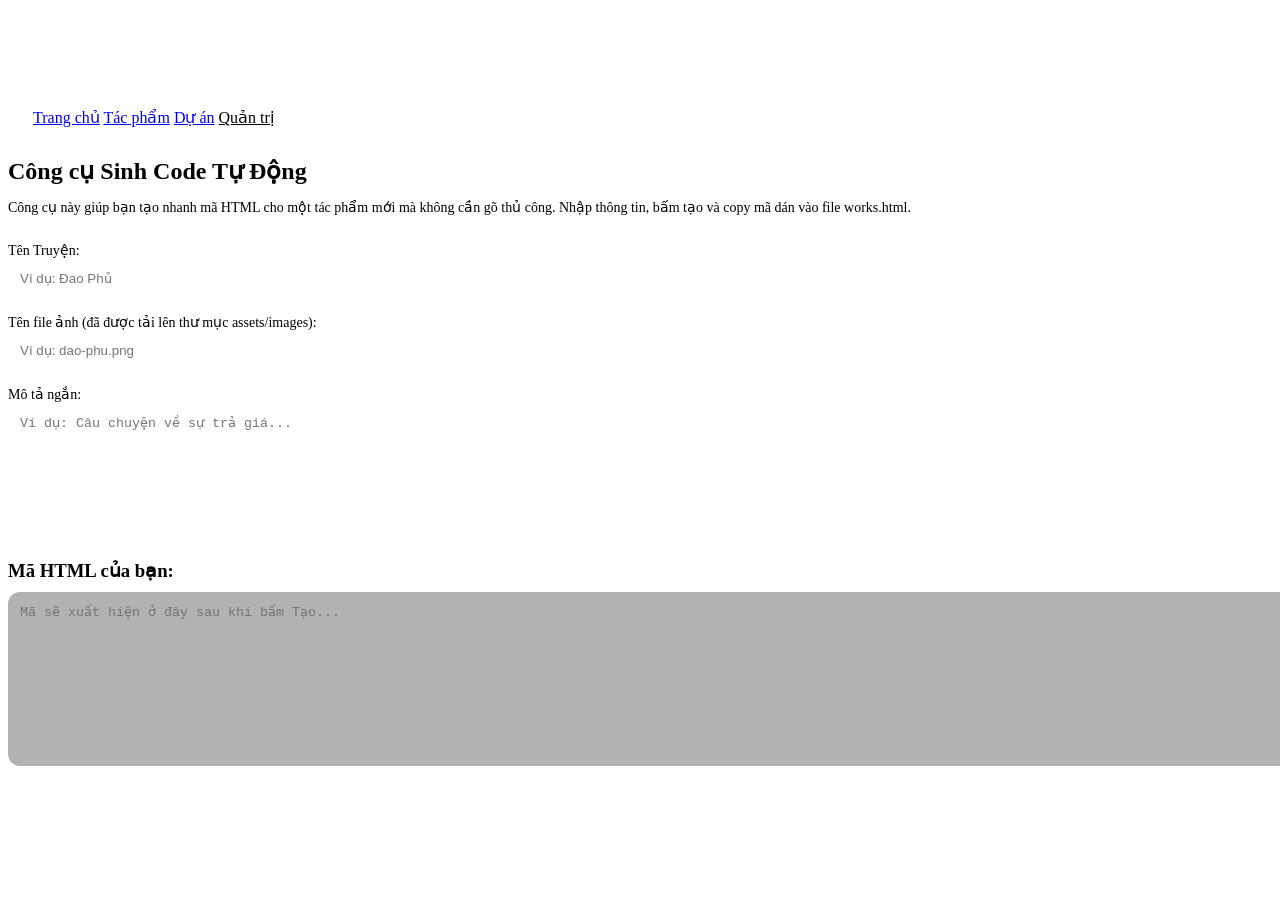
<file: admin.html>
<!DOCTYPE html>
<html lang="vi">
<head>
    <meta charset="UTF-8">
    <title>Quản trị nội bộ | Highlight07</title>
    <link rel="stylesheet" href="style.css">
    <style>
        .admin-form {
            display: flex;
            flex-direction: column;
            gap: 15px;
        }
        input, textarea { 
            width: 100%; 
            padding: 12px; 
            border-radius: 12px; 
            border: 1px solid var(--glass-border); 
            background: rgba(255,255,255,0.05); 
            color: white; 
            outline: none;
        }
        input:focus, textarea:focus {
            border-color: var(--accent);
        }
        button { 
            background: var(--accent); 
            color: white; 
            border: none; 
            padding: 12px 24px; 
            border-radius: 12px; 
            cursor: pointer; 
            font-weight: bold; 
            transition: 0.3s;
        }
        button:hover { background: #4a6bdc; }
        .output-box {
            background: rgba(0,0,0,0.3);
            border-left: 4px solid var(--accent);
            font-family: monospace;
            color: #a5d6ff;
        }
    </style>
</head>
<body>
    <nav class="glass-panel" style="padding: 10px 25px; border-radius: 50px;">
        <div class="links">
            <a href="index.html">Trang chủ</a>
            <a href="works.html">Tác phẩm</a>
            <a href="upcoming.html">Dự án</a>
            <a href="admin.html" style="color: var(--accent);">Quản trị</a>
        </div>
    </nav>

    <div class="container">
        <div class="glass-panel">
            <h2 style="margin-bottom: 10px;">Công cụ Sinh Code Tự Động</h2>
            <p style="color: var(--text-muted); font-size: 14px; margin-bottom: 25px;">
                Công cụ này giúp bạn tạo nhanh mã HTML cho một tác phẩm mới mà không cần gõ thủ công. Nhập thông tin, bấm tạo và copy mã dán vào file works.html.
            </p>
            
            <div class="admin-form">
                <div>
                    <label style="font-size: 14px; color: var(--text-muted);">Tên Truyện:</label>
                    <input type="text" id="storyName" placeholder="Ví dụ: Đao Phủ">
                </div>

                <div>
                    <label style="font-size: 14px; color: var(--text-muted);">Tên file ảnh (đã được tải lên thư mục assets/images):</label>
                    <input type="text" id="imageName" placeholder="Ví dụ: dao-phu.png">
                </div>

                <div>
                    <label style="font-size: 14px; color: var(--text-muted);">Mô tả ngắn:</label>
                    <textarea id="storyDesc" rows="3" placeholder="Ví dụ: Câu chuyện về sự trả giá..."></textarea>
                </div>

                <button onclick="generateCode()">Tạo Mã Code</button>
            </div>

            <h3 style="margin-top: 30px; margin-bottom: 10px;">Mã HTML của bạn:</h3>
            <textarea id="outputCode" class="output-box" rows="10" readonly placeholder="Mã sẽ xuất hiện ở đây sau khi bấm Tạo..."></textarea>
        </div>
    </div>

    <script>
        function generateCode() {
            const name = document.getElementById('storyName').value;
            const img = document.getElementById('imageName').value;
            const desc = document.getElementById('storyDesc').value;

            // Khuôn mẫu HTML để tạo thẻ truyện
            const code = `
            <article class="glass-panel story-card" data-title="${name}">
                <img src="assets/images/${img}" alt="${name}">
                <h3>${name}</h3>
                <p style="font-size: 13px; color: var(--text-muted); margin-top: 8px;">
                    ${desc}
                </p>
            </article>`;
            
            document.getElementById('outputCode').value = code.trim();
        }
    </script>
</body>
</html>
</file>
<file: style.css>
/* Thanh Tìm Kiếm Nổi Ở Trên */
.top-search-bar {
    position: fixed;
    top: 20px;
    left: 50%;
    transform: translateX(-50%);
    width: 90%;
    max-width: 500px;
    z-index: 1000;
}

.top-search-bar input {
    width: 100%;
    background: var(--glass-bg);
    backdrop-filter: blur(25px);
    -webkit-backdrop-filter: blur(25px);
    border: 1px solid var(--glass-border);
    border-radius: 20px;
    padding: 12px 20px;
    color: white;
    outline: none;
    box-shadow: 0 4px 15px rgba(0,0,0,0.3);
}

.top-search-bar input::placeholder {
    color: var(--text-muted);
}

/* Thanh Điều Hướng Đáy (Bottom Nav iOS Style) */
.bottom-nav {
    position: fixed;
    bottom: 20px;
    left: 50%;
    transform: translateX(-50%);
    width: 90%;
    max-width: 400px;
    display: flex;
    justify-content: space-around;
    align-items: center;
    padding: 12px 10px;
    z-index: 1000;
    
    background: var(--glass-bg);
    backdrop-filter: blur(25px);
    -webkit-backdrop-filter: blur(25px);
    border: 1px solid var(--glass-border);
    border-radius: 40px;
    box-shadow: 0 10px 30px rgba(0, 0, 0, 0.5);
}

.bottom-nav a {
    color: var(--text-muted);
    text-decoration: none;
    font-size: 22px; /* Kích thước Icon */
    display: flex;
    flex-direction: column;
    align-items: center;
    gap: 4px;
    transition: all 0.3s ease;
}

.bottom-nav a span {
    font-size: 10px;
    font-weight: 500;
}

.bottom-nav a:hover, .bottom-nav a.active {
    color: var(--accent);
    transform: translateY(-3px);
}

/* Điều chỉnh lại body để không bị 2 thanh này che nội dung */
body {
    padding-top: 90px;
    padding-bottom: 100px; 
}
</file>
